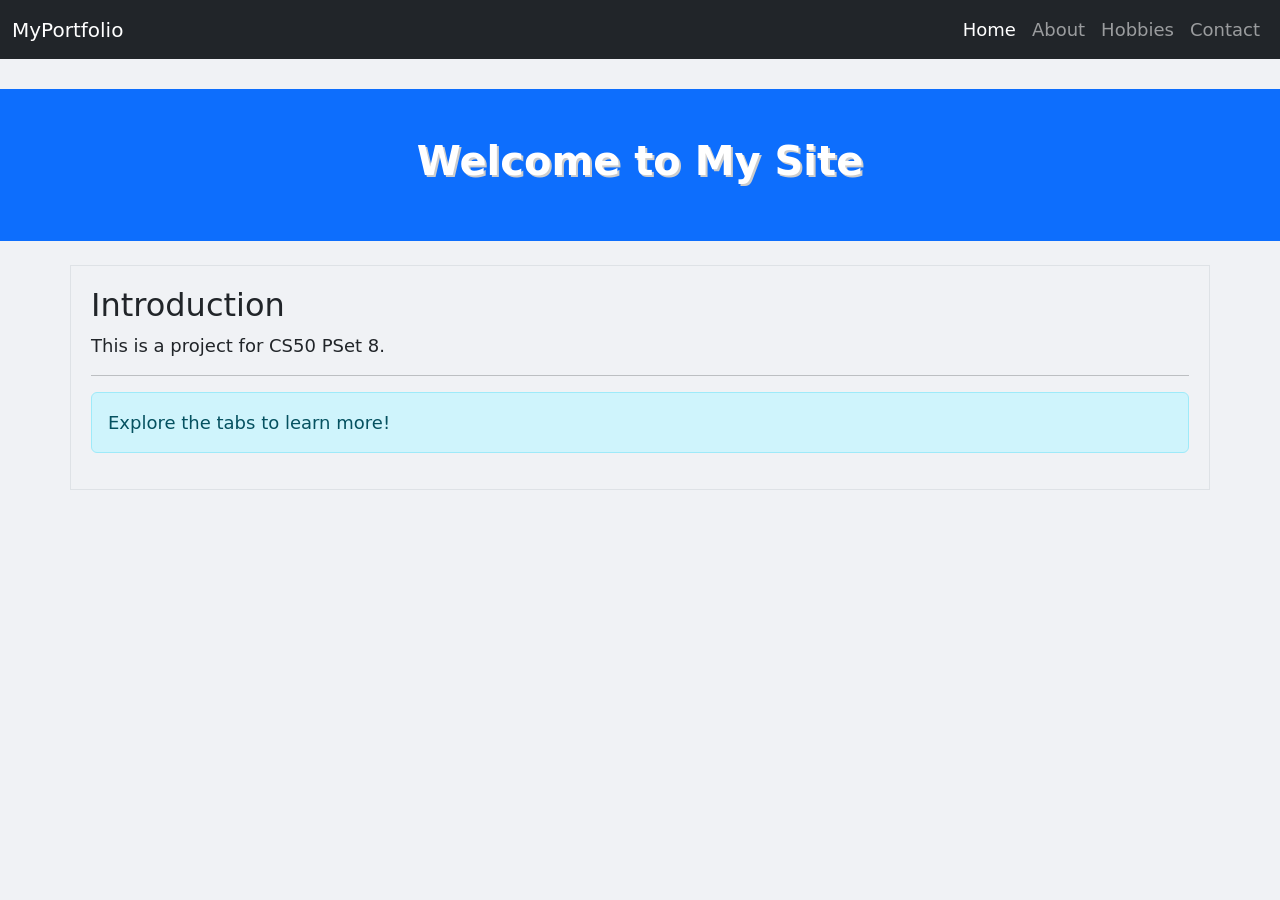
<file: index.html>
<!DOCTYPE html>
<html lang="en">
    <head>
        <meta charset="UTF-8">
        <meta name="viewport" content="width=device-width, initial-scale=1.0">
        <link href="https://cdn.jsdelivr.net/npm/bootstrap@5.2.3/dist/css/bootstrap.min.css" rel="stylesheet">
        <link href="styles.css" rel="stylesheet">
        <title>Home</title>
    </head>
    <body>
        <nav class="navbar navbar-expand-lg navbar-dark bg-dark">
            <div class="container-fluid">
                <a class="navbar-brand" href="index.html">MyPortfolio</a>
                <div class="navbar-nav">
                    <a class="nav-link active" href="index.html">Home</a>
                    <a class="nav-link" href="about.html">About</a>
                    <a class="nav-link" href="hobbies.html">Hobbies</a>
                    <a class="nav-link" href="contact.html">Contact</a>
                </div>
            </div>
        </nav>
        <header class="bg-primary text-white text-center py-5">
            <h1>Welcome to My Site</h1>
        </header>
        <main class="container mt-4">
            <section>
                <h2>Introduction</h2>
                <p>This is a project for CS50 PSet 8.</p>
                <hr>
                <div class="alert alert-info">Explore the tabs to learn more!</div>
            </section>
        </main>
    </body>
</html>
</file>
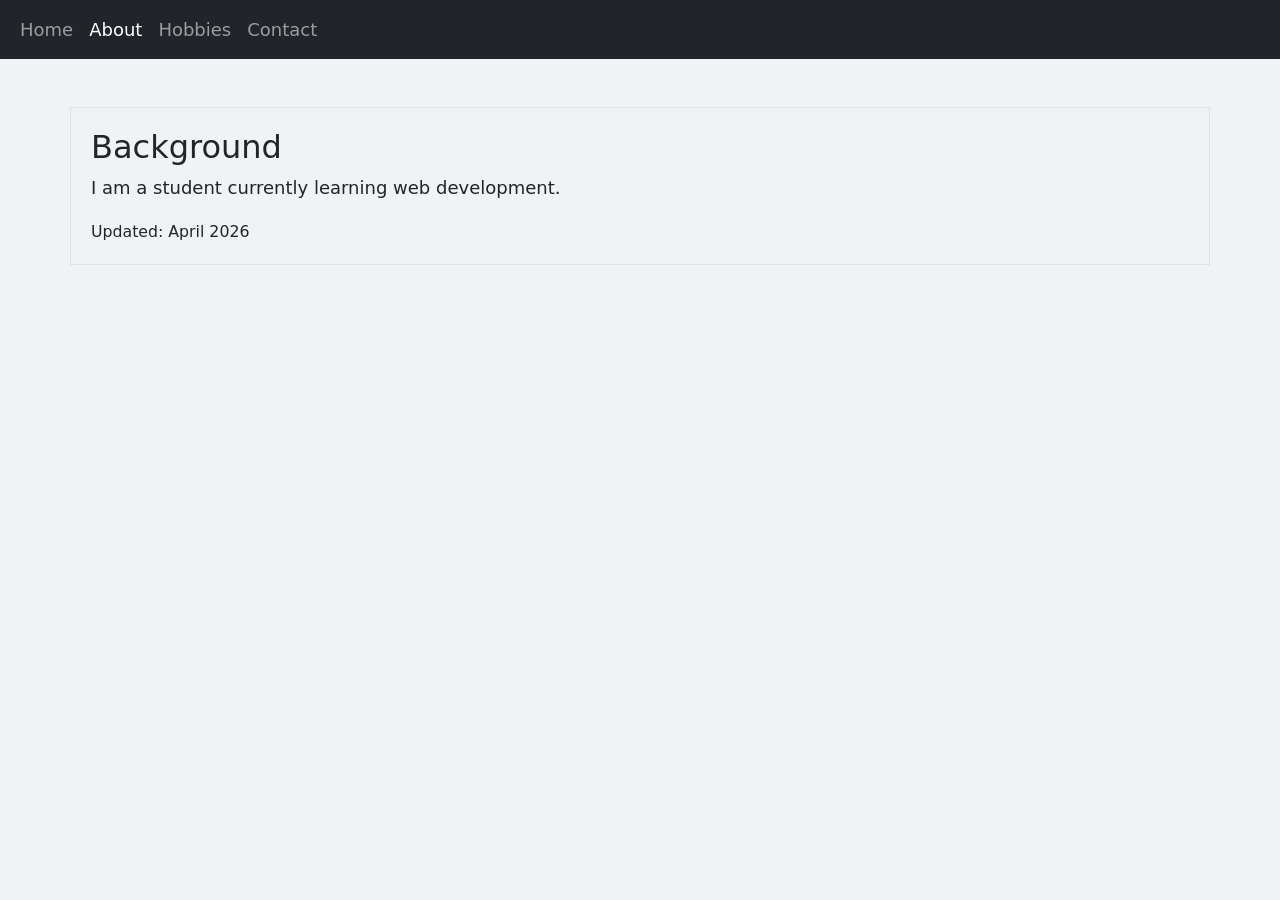
<file: about.html>
<!DOCTYPE html>
<html lang="en">
    <head>
        <link href="https://cdn.jsdelivr.net/npm/bootstrap@5.2.3/dist/css/bootstrap.min.css" rel="stylesheet">
        <link href="styles.css" rel="stylesheet">
        <title>About Me</title>
    </head>
    <body>
        <nav class="navbar navbar-expand-lg navbar-dark bg-dark">
            <div class="container-fluid">
                <div class="navbar-nav">
                    <a class="nav-link" href="index.html">Home</a>
                    <a class="nav-link active" href="about.html">About</a>
                    <a class="nav-link" href="hobbies.html">Hobbies</a>
                    <a class="nav-link" href="contact.html">Contact</a>
                </div>
            </div>
        </nav>
        <div class="container mt-5">
            <article>
                <h2>Background</h2>
                <p>I am a student currently learning web development.</p>
                <small>Updated: April 2026</small>
            </article>
        </div>
    </body>
</html>
</file>
<file: styles.css>
body {
    background-color: #f0f2f5;
    font-size: 18px;
}

h1 {
    font-weight: bold;
    text-shadow: 2px 2px #cccccc;
}

.container {
    border: 1px solid #dee2e6;
    padding: 20px;
}

nav {
    margin-bottom: 30px;
}

footer {
    text-align: center;
    color: gray;
}
</file>
